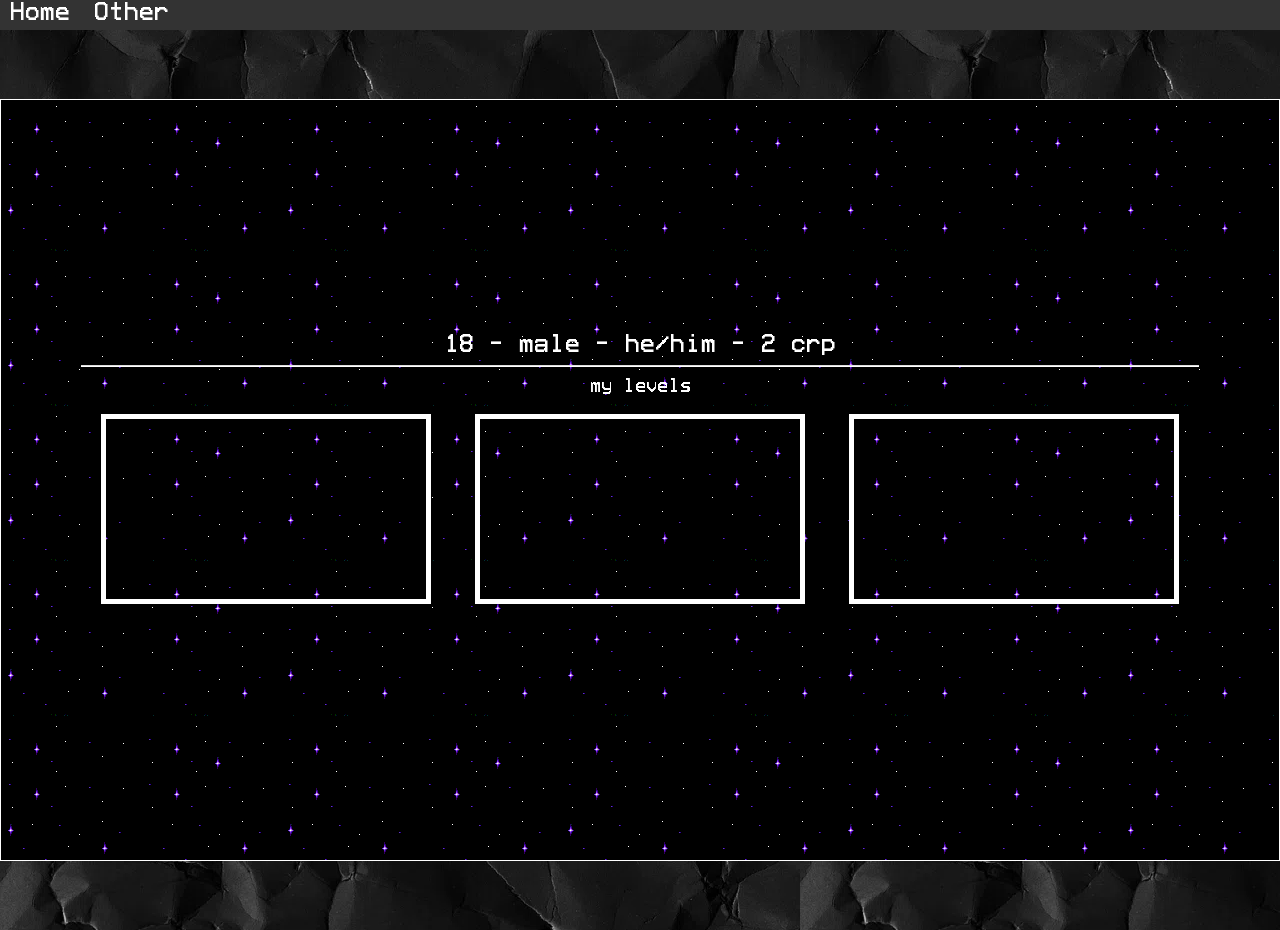
<file: index.html>
<!DOCTYPE html>
<html>
  <head>
  
    <meta charset="UTF-8">
    <meta name="viewport" content="width=device-width, initial-scale=1.0">
    <title>cardiogrammar</title>
    <link href="/style.css" rel="stylesheet" type="text/css" media="all">
    
  </head>
  
  
  
  <body>
    
    <div class="menubar">
      <a href="index" class="menu-button">Home</a>
      <a href="other" class="menu-button">Other</a>
    </div>
    
    <div class="h-center v-center">
      
      <div class="content">
        <div class="h-center v-center">
          <div>
            <p class="text h-center">18 - male - he/him - 2 crp</p>
            <div class="separator"></div>
            <p class="text2 h-center">my levels</p>
            <div>
                
              <iframe width="320" height="180" src="https://www.youtube.com/embed/Di6ro0Z9DIA"></iframe>
              <iframe width="320" height="180" src="https://www.youtube.com/embed/4iho7r_B35g"></iframe>
              <iframe width="320" height="180" src="https://www.youtube.com/embed/ry_rPojDj-8"></iframe>
                
            </div>
          </div>
        </div>
      </div>
    </div>
  
  </body>
</html>
</file>
<file: style.css>
@font-face {
    font-family: 'VHS Gothic';
    src: url('assets/vhs-gothic.ttf') format('truetype');
}

button, input, select, textarea, a, p, h1, h2, h3, h4, h5, h6 {
    font-family: 'VHS Gothic', sans-serif;
}

body, html, .h-center, .v-center {
  width: 100%;
  height: 100%;
  margin: 0;
}

body {
  background-image: url(assets/darkpaper.png);  
}

.main {
  width: 95%;
  height: 95%;
}

.h-center {
  display: flex;
  justify-content: center;
}

.v-center {
  display: flex;
  align-items: center;
}

.content {
  background-image: url(assets/space.png); 
  border: solid 1px white;
  width: 1280px;
  height: 760px;
}

.separator {
  border-top: solid 1px #ddd;
  border-bottom: solid 1px #fff;
  margin-bottom: 10px;
  margin-top: 10px;
}

.text, .text2 {
  font-size: 20px;
  color: white;
}

.text2 {
  font-size: 15px;
}

iframe {
  border: solid 5px white;
  margin: 20px;
}

.menubar {
  width: 100%;
  height: 30px;
  background: solid;
  background-color: #333;
}

.menu-button {
  font-size: 20px;
  color: white;
  height: 30px;
  margin: 10px;
  text-decoration: none;
}
</file>
